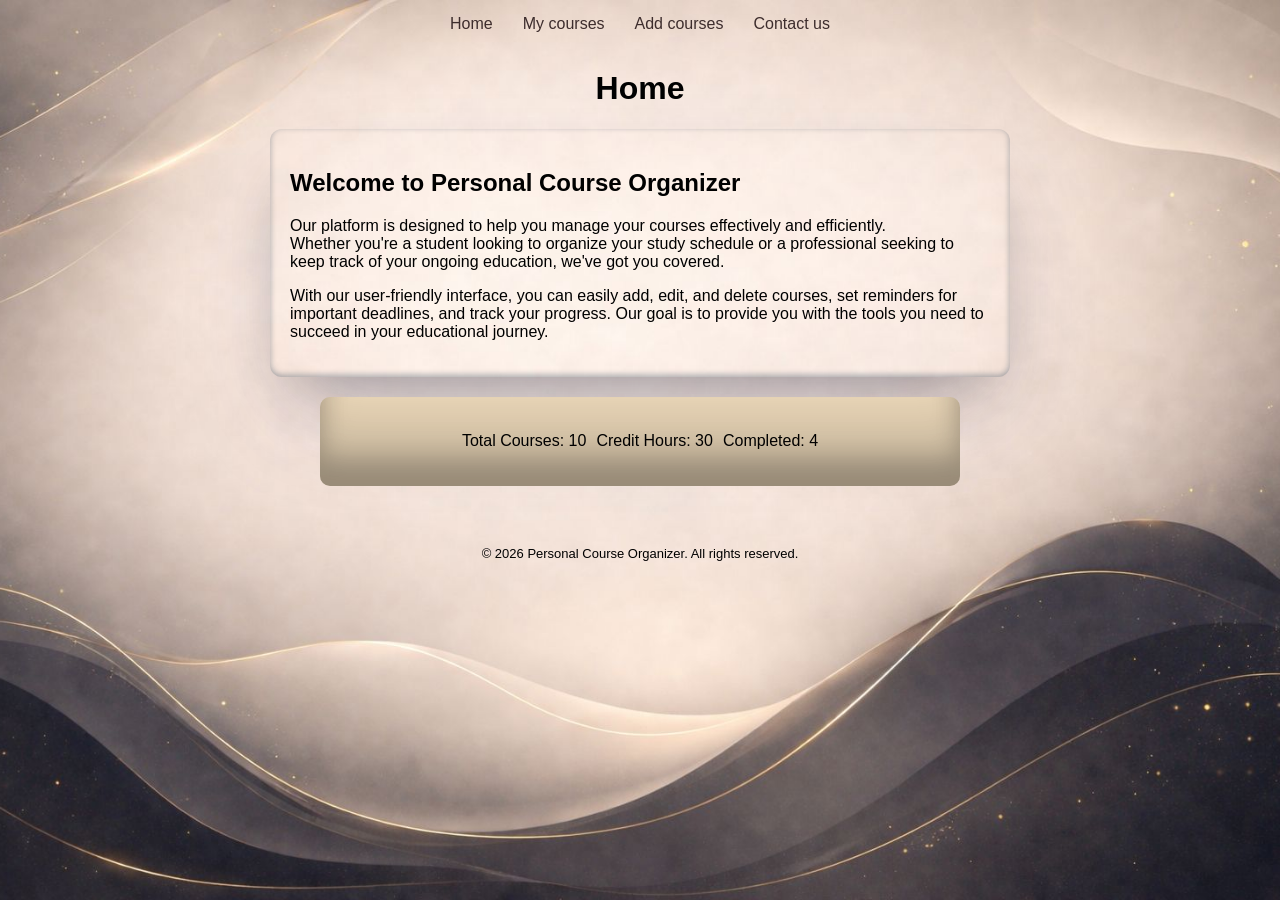
<file: index.html>
<!DOCTYPE html>
<html lang="en">

<head>
  <meta charset="UTF-8">
    <meta name="viewport" content="width=device-width, initial-scale=1.0">
    <title>Home - Personal Course Organizer</title>
    <link rel="stylesheet" href="index.css">
</head>

<body>
        <nav>
    
<ul >
    <li><a href="index.html">Home</a></li>
    <li><a href="add.html">My courses</a></li>
    <li><a href="jox.html">Add courses</a></li>
    <li><a href="contact.html">Contact us</a></li>
</ul>
</nav>
<header>
    <h1 title="Here you can develop your programming skills to reach new heights. We'll start with you from scratch and cover all aspects.">Home</h1></header>
<main>
    <section class="jox">
        <h2>Welcome to Personal Course Organizer</h2>
        <p>Our platform is designed to help you manage your courses effectively and efficiently.<br> Whether you're a student looking to organize your study schedule or a professional seeking to keep track of your ongoing education, we've got you covered.</p>
        <p>With our user-friendly interface, you can easily add, edit, and delete courses, set reminders for important deadlines, and track your progress. Our goal is to provide you with the tools you need to succeed in your educational journey.</p>
    </section>
    <section class="stats-container">
            <div class="stat-card">
             <ul>
                <li>Total Courses: 10</li>
                <li>Credit Hours: 30</li>
                <li>Completed: 4</li>
             </ul>
            </div>
        </section>
       
        
</main>
</body>
<footer>
    <p>&copy; 2026  Personal Course Organizer. All rights reserved.</p>
</footer>
</html>
</file>
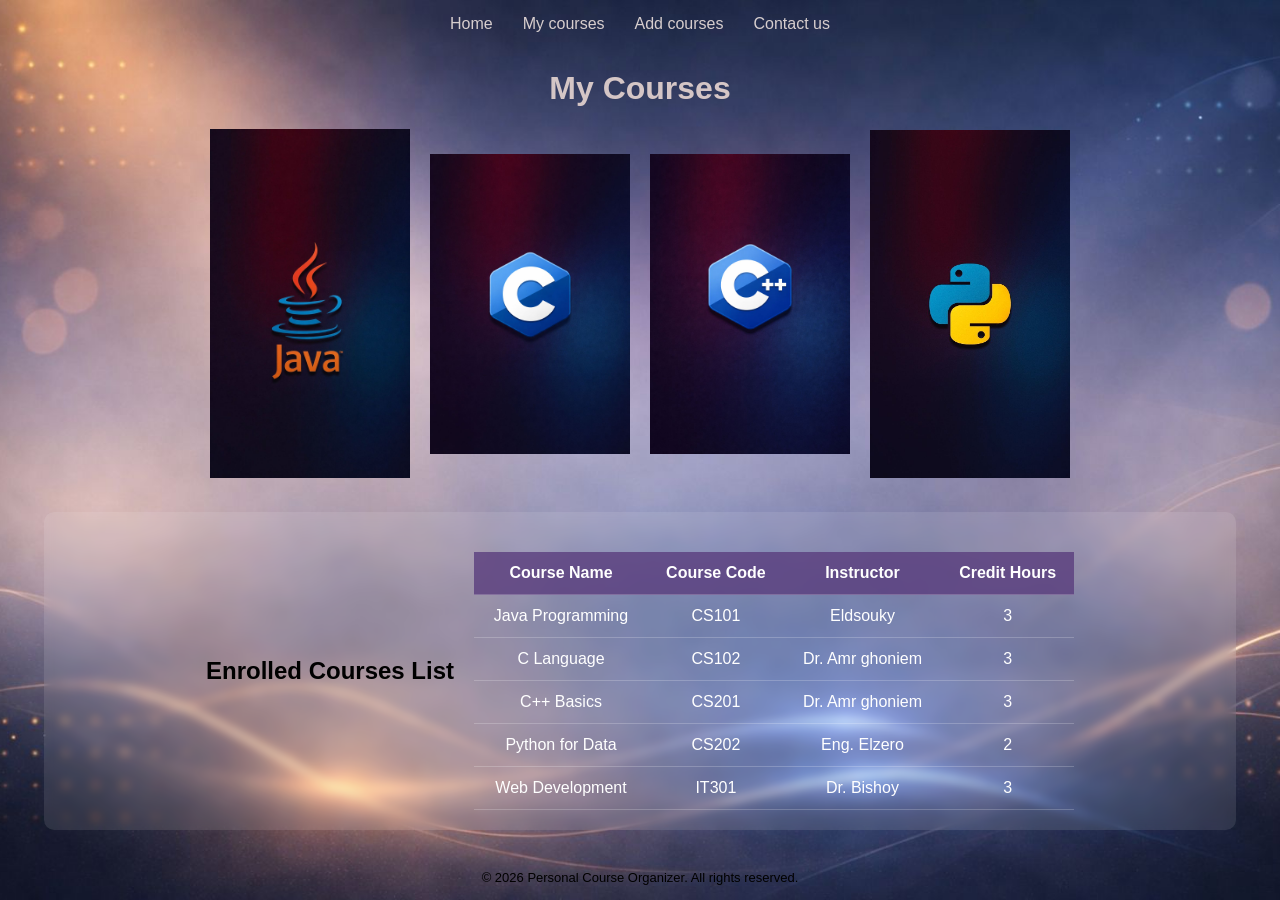
<file: add.html>
<!doctype html>
<html lang="en">
<meta charset="UTF-8">
    <meta name="viewport" content="width=device-width, initial-scale=1.0">
    <title>My Courses - Personal Course Organizer</title>
    <link rel="stylesheet" href="add.css">
 <body> 
 <nav>
    <ul>
        <li><a href="index.html">Home</a></li>
        <li><a href="add.html">My courses</a></li>
        <li><a href="jox.html">Add courses</a></li>
        <li><a href="contact.html">Contact us</a></li>
    </ul>
</nav>
<header>
     <h1>My Courses</h1>
</heade>
<main>
 <section class="images">
       <a href="https://www.youtube.com/watch?v=FbviMTJ_vP8&list=PL1DUmTEdeA6K7rdxKiWJq6JIxTvHalY8f" target="_blank">
         <img src="jox7.jpeg" alt="Image 1" width="173px" length="173px">
        </a>
        <a href="https://www.youtube.com/watch?v=hiXGwDfE_js&list=PLsnvpvHuTUbDQZEakmW9YzwGxHTO9VlUR" target="_blank">
        <img src= "jox4.jpeg"alt="Image 2" width="200px" length="200px">
        </a>
        <a href="https://www.youtube.com/watch?v=MNeX4EGtR5Y" target="_blank">
        <img src="jox5.jpeg" alt="Image 3" width="200px" length="200px">
        </a>
        <a href="https://www.youtube.com/watch?v=mvZHDpCHphk&list=PLDoPjvoNmBAyE_gei5d18qkfIe-Z8mocs" target="_blank">
        <img src="jox6.jpeg" alt="Image 4" width="173px" length="173px">
        </a>
    </section>
</main>
<section class="table-section">
    <h2>Enrolled Courses List</h2>

    <div class="table-wrapper">
        <table>
            <thead>
                <tr>
                    <th>Course Name</th>
                    <th>Course Code</th>
                    <th>Instructor</th>
                    <th>Credit Hours</th>
                </tr>
            </thead>
            <tbody>
                <tr>
                    <td>Java Programming</td>
                    <td>CS101</td>
                    <td>Eldsouky</td>
                    <td>3</td>
                </tr>
                <tr>
                    <td>C Language</td>
                    <td>CS102</td>
                    <td>Dr. Amr ghoniem</td>
                    <td>3</td>
                </tr>
                <tr>
                    <td>C++ Basics</td>
                    <td>CS201</td>
                    <td>Dr. Amr ghoniem</td>
                    <td>3</td>
                </tr>
                <tr>
                    <td>Python for Data</td>
                    <td>CS202</td>
                    <td>Eng. Elzero</td>
                    <td>2</td>
                </tr>
                <tr>
                    <td>Web Development</td>
                    <td>IT301</td>
                    <td>Dr. Bishoy</td>
                    <td>3</td>
                </tr>
            </tbody>
        </table>
    </div>

</section>
</header>
</body>
<footer>
    <p>&copy; 2026  Personal Course Organizer. All rights reserved.</p>
</footer>
</html>
</file>
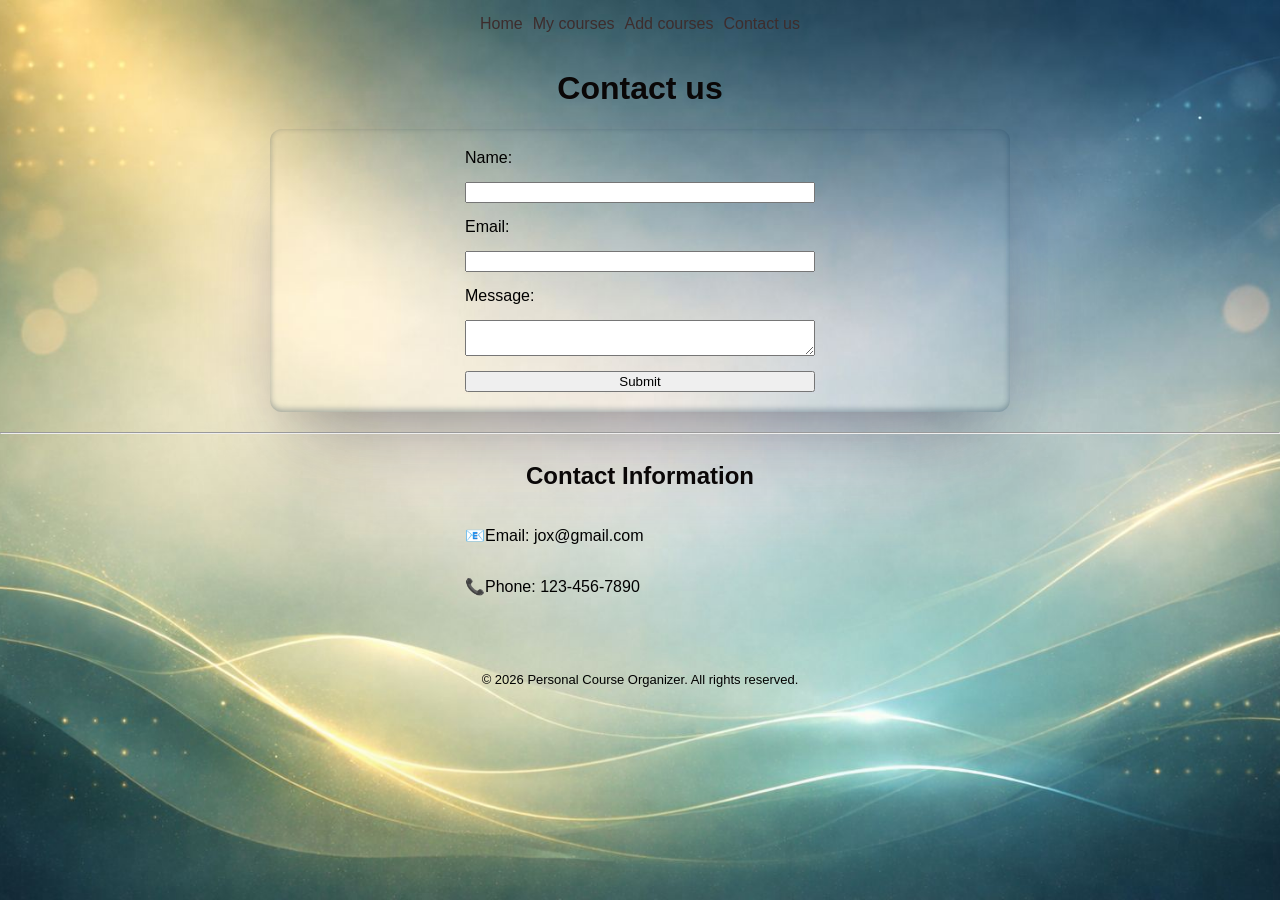
<file: contact.html>
<html lang="en">

<head>
  <meta charset="UTF-8">
    <meta name="viewport" content="width=device-width, initial-scale=1.0">
    <title>Contact us - Personal Course Organizer</title>
    <link rel="stylesheet" href="contact.css">
</head>

<body>
  <nav>
    <ul>
        <li><a href="index.html">Home</a></li>
        <li><a href="add.html">My courses</a></li>
        <li><a href="jox.html">Add courses</a></li>
        <li><a href="contact.html">Contact us</a></li>
    </ul>
</nav>
<header>
    <h1>Contact us</h1></header>

</body>
<div class="box">
<form>
    <label for="Name">Name:</label>
    <input type="text" id="Name" name="Name">
    <label for="Email">Email:</label>
    <input type="email" id="Email" name="Email">
    <label for="Message">Message:</label>
    <textarea id="Message" name="Message"></textarea>
    <button type="submit">Submit</button>
</form>
</div>
<hr>
<div class="contact-info">
    <h2>Contact Information</h2>
    <p>📧Email: jox@gmail.com</p>
    <p>📞Phone: 123-456-7890</p> 
</div>

<footer>
    <p>&copy; 2026  Personal Course Organizer. All rights reserved.</p>
</footer>
</html>
</file>
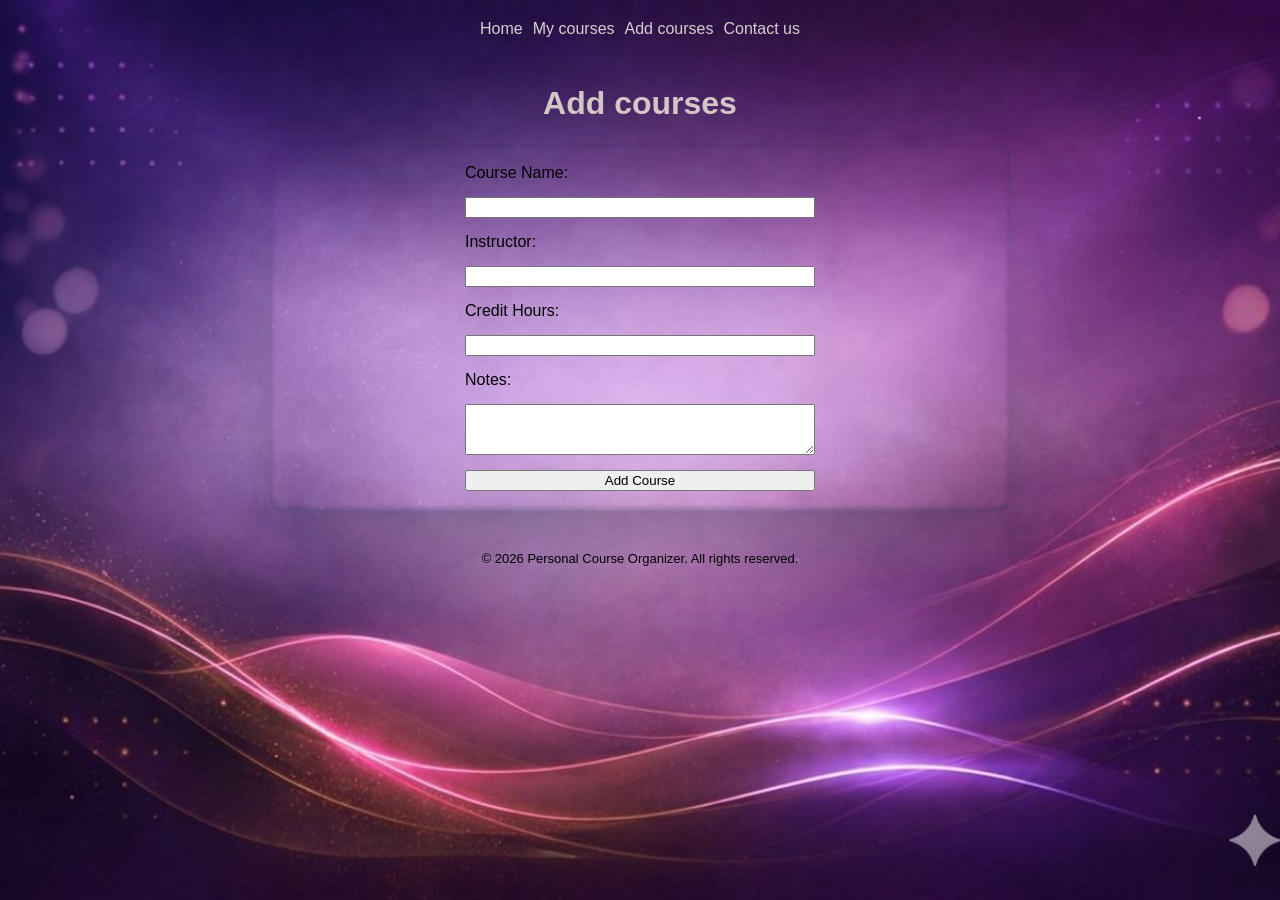
<file: jox.html>
<!DOCTYPE html>
<html lang="en">

<head>
  <meta charset="UTF-8">
    <meta name="viewport" content="width=device-width, initial-scale=1.0">
    <title>Add Courses - Personal Course Organizer</title>
    <link rel="stylesheet" href="jox.css">
</head>
<body>
 <nav>
    <ul>
        <li><a href="index.html">Home</a></li>
        <li><a href="add.html">My courses</a></li>
        <li><a href="jox.html">Add courses</a></li>
        <li><a href="contact.html">Contact us</a></li>
    </ul>
</nav>
  <header>
    <h1>Add courses</h1>
  </header>
<div class="container">
  <form action="#" method="post">
    <label for="course-name">Course Name:</label>
    <input type="text" id="course-name" name="course-name" required>
    <label for="instructor">Instructor:</label>
    <input type="text" id="instructor" name="instructor" required>
    <label for="credit-hours">Credit Hours:</label>
    <input type="number" id="credit-hours" name="credit-hours" required>
    <label for="notes">Notes:</label>
    <textarea id="notes" name="notes" rows="3"></textarea>
    <button type="submit">Add Course</button>
  </form>
</div>
<footer>
    <p>&copy; 2026  Personal Course Organizer. All rights reserved.</p>
</footer>
</body>
</html>
</file>
<file: index.css>
/* RESET */
html, body {
    height: 100%;
    margin: 0;
    padding: 0;
    box-sizing: border-box;
}

/* BODY */
body {
    background-image: url("jox1.jpeg");
    background-size: cover;
    background-position: center;
    background-repeat: no-repeat;
    background-attachment: fixed;

    font-family: Arial, sans-serif;
    color: var(--text-color);
}

/* NAV */
nav {
    display: flex;
    align-items: center;
    justify-content: center;
    gap: 20px;
    flex-wrap: wrap;
}

nav a {
    text-decoration: none;
    color: black;
    transition: 0.3s;
    margin: 0 10px;
}

nav a:hover {
    color: rgb(196, 165, 165);
}

nav a.active {
    color: blue;
    font-weight: bold;
}

/* UL */
ul {
    display: flex;
    list-style: none;
    gap: 10px;
    margin-top: 15px;
    padding: 0;
    flex-wrap: wrap;
    justify-content: center;
}

ul li a {
    text-decoration: none;
    color: rgb(61, 45, 45);
}

/* TITLE */
h1 {
    text-align: center;
}

/* BOX */
.jox {
    background-color: var(--box-color);
    padding: 20px;
    border-radius: 12px;

    margin: 20px auto;
    width: 60%;
    max-width: 700px;

    box-shadow: rgba(50, 50, 93, 0.25) 0px 50px 100px -20px,
                rgba(0, 0, 0, 0.3) 0px 30px 60px -30px,
                rgba(10, 37, 64, 0.35) 0px -2px 6px 0px inset;
}

/* STATS */
.stats-container {
    display: flex;
    justify-content: center;
    gap: 40px;
    padding: 20px;
    border-radius: 10px;

    max-width: 600px;
    margin: 20px auto;

    background-color: rgb(238, 218, 187);
    box-shadow: rgba(0, 0, 0, 0.17) 0px -23px 25px inset,
                rgba(0, 0, 0, 0.15) 0px -36px 30px inset,
                rgba(0, 0, 0, 0.1) 0px -79px 40px inset;
}

/* FOOTER */
footer {
    margin-top: 60px;
    font-size: small;
    text-align: center;
}

/* ===================== */
/* RESPONSIVE */
/* ===================== */

@media (max-width: 768px) {

    nav {
        flex-direction: column;
        gap: 10px;
    }

    ul {
        flex-direction: column;
        align-items: center;
        gap: 15px;
    }

    .jox {
        width: 90%;
    }

    .stats-container {
        flex-direction: column;
        gap: 15px;
        width: 90%;
    }

    h1 {
        font-size: 22px;
    }

    p {
        font-size: 14px;
        text-align: center;
    }
}

@media (max-width: 480px) {

    .jox {
        width: 95%;
        padding: 15px;
    }

    nav a {
        font-size: 14px;
    }
}
</file>
<file: add.css>
/* RESET */
html, body {
    height: 100%;
    margin: 0;
    padding: 0;
    box-sizing: border-box;
}

/* BODY */
body {
    background-image: url("jox.jpeg");
    background-size: cover;
    background-position: center;
    font-family: Arial, sans-serif;
    color: var(--text-color);
}

/* NAV */
nav {
    display: flex;
    align-items: center;
    justify-content: center;
    gap: 20px;
    flex-wrap: wrap;
}

nav a {
    text-decoration: none;
    color: black;
    margin: 0 10px;
    transition: 0.3s;
}

nav a:hover {
    color: rgb(196, 165, 165);
}

nav a.active {
    color: blue;
    font-weight: bold;
}

/* UL */
ul {
    display: flex;
    list-style: none;
    gap: 10px;
    margin-top: 15px;
    padding: 0;
    flex-wrap: wrap;
    justify-content: center;
}

ul li a {
    text-decoration: none;
    color: rgb(215, 206, 206);
}

/* TITLES */
h1 {
    text-align: center;
    color: rgb(213, 198, 198);
}

/* SECTION LINKS */
section {
    display: flex;
    align-items: center;
    justify-content: center;
    gap: 20px;
    flex-wrap: wrap;
}

section a {
    text-decoration: none;
    color: black;
    transition: 0.3s;
}

section a:hover {
    color: rgb(196, 165, 165);
}

/* IMAGES */
.images {
    display: flex;
    gap: 20px;
    justify-content: center;
    align-items: center;
    flex-wrap: wrap;
}

.images a img {
    width: 200px;
    transition: 0.3s;
    cursor: pointer;
}

.images a img:hover {
    transform: scale(1.1);
    filter: brightness(1.2);
}

/* TABLE */
.table-section {
    margin: 30px auto;
    padding: 20px;
    background: rgba(255, 255, 255, 0.1);
    border-radius: 10px;
    backdrop-filter: blur(5px);
    width: 90%;
}

.table-wrapper {
    overflow-x: auto;
}

table {
    width: 100%;
    border-collapse: collapse;
    margin-top: 20px;
    color: white;
    min-width: 600px;
}

th, td {
    padding: 12px;
    text-align: center;
    border-bottom: 1px solid rgba(255, 255, 255, 0.2);
}

th {
    background-color: rgba(90, 62, 126, 0.8);
    font-weight: bold;
}

tr:hover {
    background-color: rgba(255, 255, 255, 0.05);
}

/* FOOTER */
footer {
    margin-top: 40px;
    font-size: small;
    text-align: center;
}

/* ===================== */
/* RESPONSIVE */
/* ===================== */

@media (max-width: 768px) {

    nav {
        flex-direction: column;
        gap: 10px;
    }

    ul {
        flex-direction: column;
        align-items: center;
    }

    .images {
        flex-direction: column;
    }

    .images a img {
        width: 120px;
    }

    h1 {
        font-size: 22px;
    }

    .table-section {
        padding: 10px;
        width: 95%;
    }

    footer {
        font-size: 12px;
    }
}
td {
    white-space: nowrap;
}
</file>
<file: contact.css>
/* RESET */
html, body {
    height: 100%;
    margin: 0;
    padding: 0;
    box-sizing: border-box;
}

/* BODY */
body {
    background-image: url("jox2.jpeg");
    background-size: cover;
    background-position: center;
    font-family: Arial, sans-serif;
    color: var(--text-color);
}

/* NAV */
nav {
    display: flex;
    align-items: center;
    justify-content: center;
    gap: 20px;
    flex-wrap: wrap;
}

nav a {
    text-decoration: none;
    color: black;
    transition: 0.3s;
}

nav a:hover {
    color: rgb(196, 165, 165);
}

nav a.active {
    color: blue;
    font-weight: bold;
}

/* UL */
ul {
    display: flex;
    list-style: none;
    gap: 10px;
    margin-top: 15px;
    padding: 0;
    flex-wrap: wrap;
    justify-content: center;
}

ul li a {
    text-decoration: none;
    color: rgb(61, 45, 45);
}

/* TITLES */
h1, h2 {
    text-align: center;
    color: rgb(10, 7, 7);
}

/* BOX */
.box {
    background-color: var(--box-color);
    padding: 20px;
    border-radius: 12px;
    margin: 20px auto;
    width: 60%;
    max-width: 700px;
    box-shadow: rgba(50, 50, 93, 0.25) 0px 50px 100px -20px,
                rgba(0, 0, 0, 0.3) 0px 30px 60px -30px,
                rgba(10, 37, 64, 0.35) 0px -2px 6px 0px inset;
}

/* FORM */
form {
    display: flex;
    flex-direction: column;
    gap: 15px;
    width: 100%;
    max-width: 350px;
    margin: 0 auto;
}

/* DIV */
div {
    display: flex;
    flex-direction: column;
    width: 100%;
    max-width: 350px;
    margin: 0 auto;
}

/* FOOTER */
footer {
    margin-top: 60px;
    font-size: small;
    text-align: center;
    box-shadow: 100px 100px 100px rgba(0, 0, 0, 0.1);
}

/* ===================== */
/* RESPONSIVE */
/* ===================== */

@media (max-width: 768px) {

    nav {
        flex-direction: column;
        gap: 10px;
    }

    ul {
        flex-direction: column;
        align-items: center;
    }

    .box {
        width: 90%;
        padding: 15px;
    }

    form, div {
        width: 90%;
    }

    h1 {
        font-size: 22px;
    }

    h2 {
        font-size: 18px;
    }
}

@media (max-width: 480px) {

    nav a {
        font-size: 14px;
    }

    .box {
        width: 95%;
    }
}
</file>
<file: jox.css>
/* Reset */
html, body {
    height: 100%;
    margin: 0;
    padding: 0;
    box-sizing: border-box;
}

/* Body */
body {
    background-image: url("jox3.jpeg");
    background-size: cover;
    background-position: center;
    font-family: Arial, sans-serif;
    color: var(--text-color);
}

/* NAV */
nav {
    display: flex;
    align-items: center;
    justify-content: center;
    gap: 15px;
    flex-wrap: wrap; /* مهم للموبايل */
    padding: 10px;
}

nav a {
    text-decoration: none;
    color: rgb(175, 146, 146);
    transition: 0.3s;
}

nav a:hover {
    color: rgb(196, 165, 165);
}

nav a.active {
    color: blue;
    font-weight: bold;
}

/* UL */
ul {
    display: flex;
    flex-wrap: wrap; /* مهم */
    list-style: none;
    gap: 10px;
    padding: 0;
    margin-top: 10px;
    justify-content: center;
}

ul li a {
    text-decoration: none;
    color: rgb(215, 206, 206);
}

/* Title */
h1 {
    text-align: center;
    color: rgb(213, 198, 198);
}

/* Container */
.container {
    background-color: var(--box-color);
    padding: 20px;
    border-radius: 12px;
    margin: 20px auto;
    width: 90%;          /* بدل 60% */
    max-width: 700px;    /* يمنع الكبر الزيادة */
    box-shadow: rgba(50, 50, 93, 0.25) 0px 50px 100px -20px,
                rgba(0, 0, 0, 0.3) 0px 30px 60px -30px,
                rgba(10, 37, 64, 0.35) 0px -2px 6px 0px inset;
}

/* Form */
form {
    display: flex;
    flex-direction: column;
    gap: 15px;
    width: 100%;        /* بدل 300px */
    max-width: 350px;
    margin: 0 auto;
}

/* Div inside */
div {
    display: flex;
    flex-direction: column;
    gap: 10px;
    margin: 0 auto;
}

/* Footer */
footer {
    margin-top: 40px;
    font-size: small;
    text-align: center;
}

/* ===================== */
/* Responsive Breakpoints */
/* ===================== */

/* Tablets */
@media (max-width: 768px) {
    nav {
        flex-direction: column;
        gap: 10px;
    }

    .container {
        width: 95%;
    }
}

@media (max-width: 768px) {
    nav {
        flex-direction: row; /* بدل column */
        justify-content: center;
        flex-wrap: wrap;
    }
}
</file>
